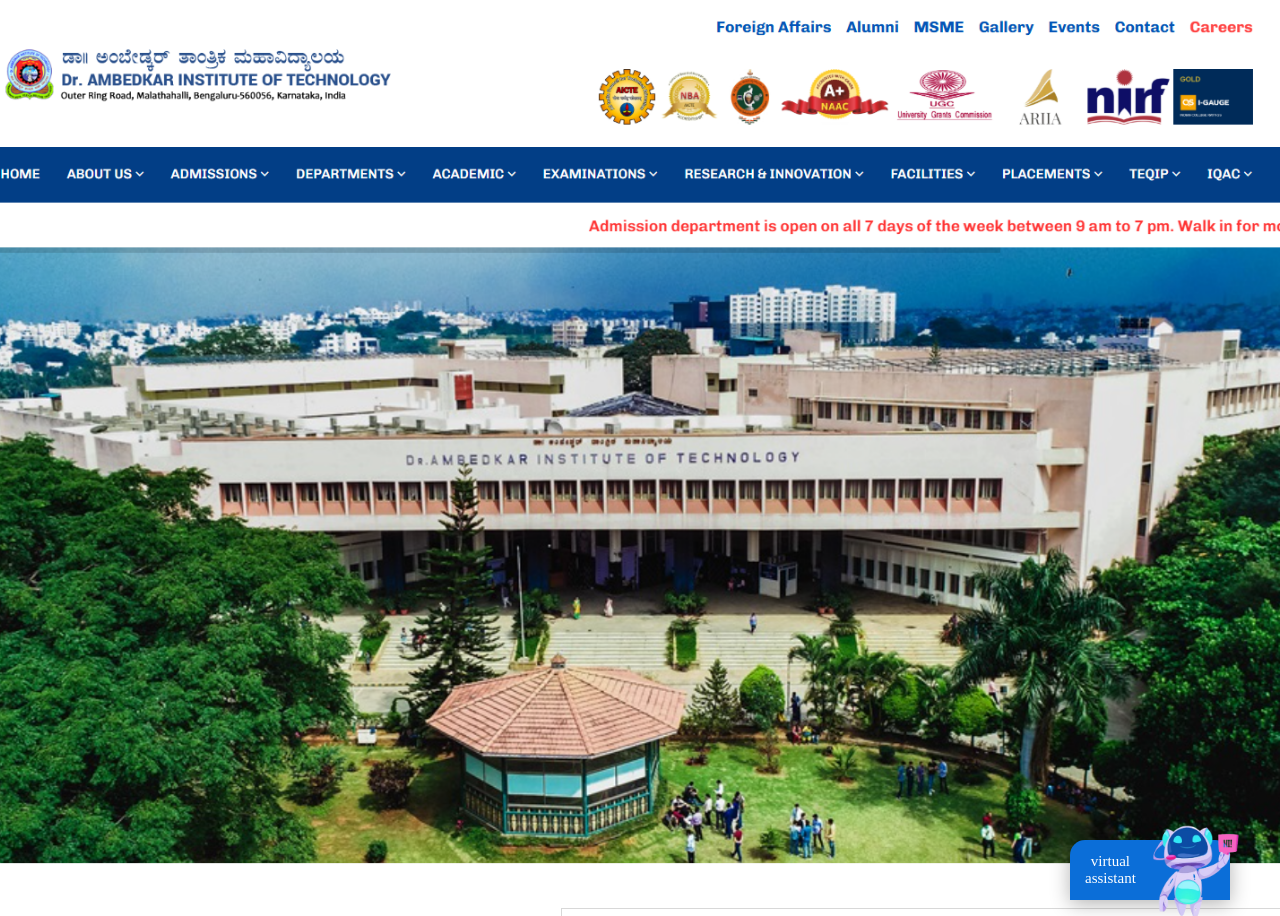
<file: templates/index.html>
<!DOCTYPE html>
<html lang="en">
  <head>
    <meta charset="UTF-8" />
    <title>College Chatbot</title>
    <meta name="viewport" content="width=device-width, initial-scale=1.0" />
    <link rel="stylesheet" href="/static/styles.css" />
    
  </head>
  <body>
    <!-- === Chatbot Toggle Button === -->
    <button id="chatbot-toggle">virtual assistant <img src="/static/download.png" alt="photo" width="120px"></button>


    <!-- === Chatbot Container === -->
    <div id="chatbot-container">
      <div id="chatbot-header">
        <span>Virtual assistant</span>
        <div id="header-controls">
          <span id="role-badge">Guest</span>
          <button id="login-btn" title="Login">
            <svg xmlns="http://www.w3.org/2000/svg" viewBox="0 0 512 512" height="18" width="18" aria-hidden="true"><path fill="currentColor" d="M160 352c0-17.7 14.3-32 32-32h64V192H192c-17.7 0-32-14.3-32-32s14.3-32 32-32h80 16c26.5 0 48 21.5 48 48V368c0 26.5-21.5 48-48 48H192c-17.7 0-32-14.3-32-32zM64 256c0-106 86-192 192-192s192 86 192 192s-86 192-192 192S64 362 64 256z"/></svg>
          </button>
        </div>
      </div>
      <div id="chatbot-messages"></div>
      <div id="chatbot-input-area">
        <button id="mic-btn" title="Speak"><span><svg viewBox="0 0 384 512" height="1em" xmlns="http://www.w3.org/2000/svg" class="microphone"><path d="M192 0C139 0 96 43 96 96V256c0 53 43 96 96 96s96-43 96-96V96c0-53-43-96-96-96zM64 216c0-13.3-10.7-24-24-24s-24 10.7-24 24v40c0 89.1 66.2 162.7 152 174.4V464H120c-13.3 0-24 10.7-24 24s10.7 24 24 24h72 72c13.3 0 24-10.7 24-24s-10.7-24-24-24H216V430.4c85.8-11.7 152-85.3 152-174.4V216c0-13.3-10.7-24-24-24s-24 10.7-24 24v40c0 70.7-57.3 128-128 128s-128-57.3-128-128V216z"></path></svg></span></button>
        <input type="text" id="chatbot-input" placeholder="Type a message..." />
        <button id="send-btn" title="Send"><span>➤</span></button>
      </div>
    </div>

    <!-- Login Modal -->
    <div id="login-modal" class="login-modal">
      <div class="auth-container">
        <div class="auth-card">
          <div class="auth-header">
            <h2>Login</h2>
            <button id="close-login-btn" class="close-btn" title="Close">×</button>
          </div>
          <form id="login-form">
            <label for="login-role">Category</label>
            <select id="login-role" required>
              <option value="">Select Role</option>
              <option value="student">Student</option>
              <option value="faculty">Faculty</option>
              <option value="admin">Admin</option>
            </select>
            <label for="login-email">Email</label>
            <input type="email" id="login-email" placeholder="you@drait.edu.in" required />
            <label for="login-password">Password</label>
            <input type="password" id="login-password" placeholder="Password" required />
            <button type="submit" class="auth-btn">Login</button>
          </form>
          <p class="auth-note">No account? <a href="#" id="show-register">Register</a></p>
        </div>
      </div>
    </div>

    <!-- Register Modal -->
    <div id="register-modal" class="login-modal">
      <div class="auth-container">
        <div class="auth-card">
          <div class="auth-header">
            <h2>Register</h2>
            <button id="close-register-btn" class="close-btn" title="Close">×</button>
          </div>
          <form id="register-form">
            <label for="register-role">Category</label>
            <select id="register-role" required>
              <option value="student">Student</option>
              <option value="faculty">Faculty</option>
            </select>
            <label for="register-name">Full Name</label>
            <input type="text" id="register-name" placeholder="User Name" required />
            <label for="register-email">Email</label>
            <input type="email" id="register-email" placeholder="you@drait.edu.in" required />
            <label for="register-password">Password</label>
            <input type="password" id="register-password" placeholder="Password" required />
            <button type="submit" class="auth-btn">Create account</button>
          </form>
          <p class="auth-note">Already have an account? <a href="#" id="show-login">Login</a></p>
        </div>
      </div>
    </div>

<script src="/static/script.js"> </script>
  </body>
</html>
</file>
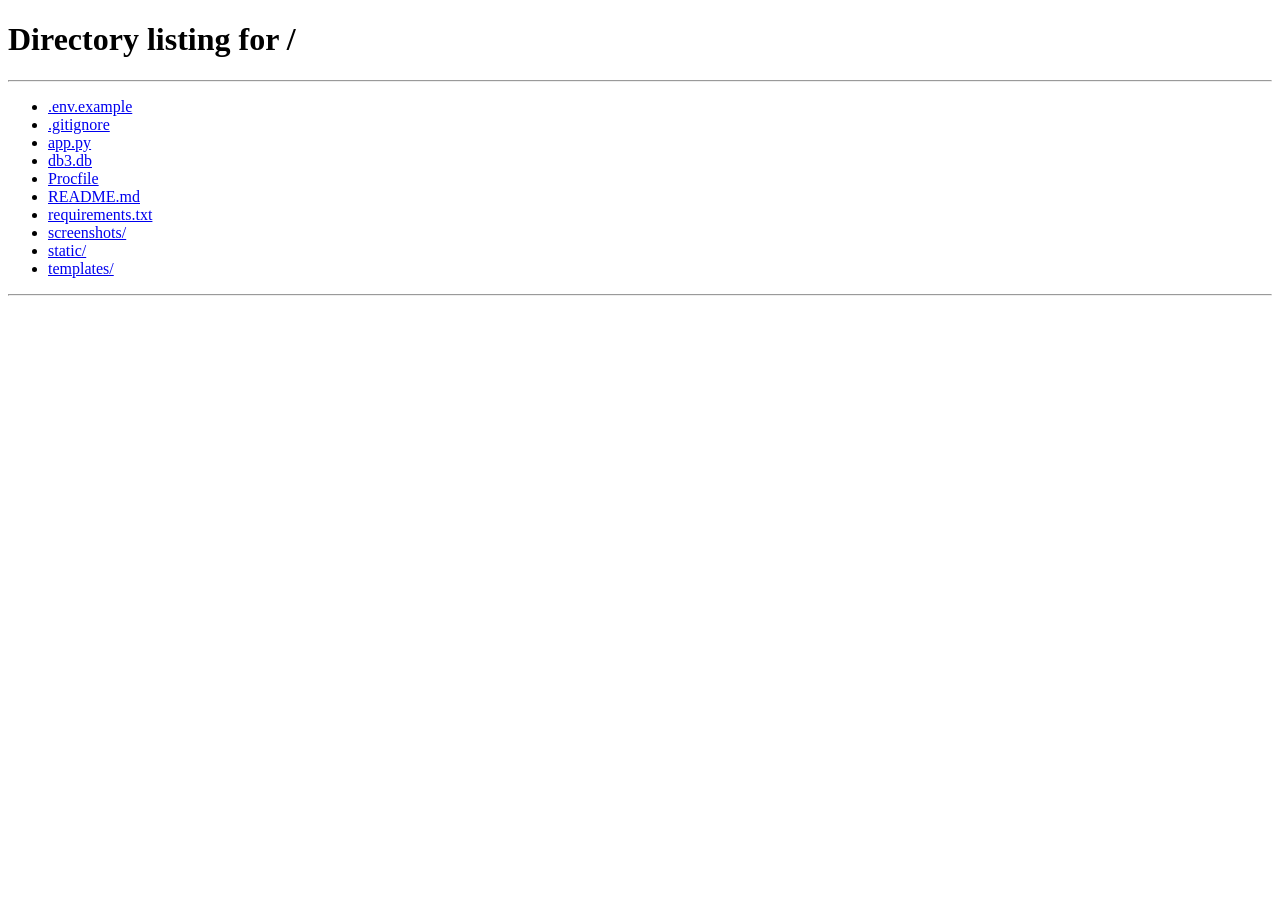
<file: templates/add_notes.html>
<!DOCTYPE html>
<html lang="en">
  <head>
    <meta charset="UTF-8" />
    <meta name="viewport" content="width=device-width, initial-scale=1.0" />
    <title>Add Study Materials</title>
    <link rel="stylesheet" href="/static/styles.css" />
    <style>
      .form-container {
        display: grid;
        grid-template-columns: 1fr 1fr;
        gap: 20px;
        margin-bottom: 20px;
      }
      .form-group {
        display: flex;
        flex-direction: column;
      }
      .form-group label {
        margin-bottom: 8px;
        font-weight: 500;
        color: #374151;
        font-size: 14px;
      }
      .form-group input,
      .form-group select {
        padding: 12px;
        border: 1px solid #d1d5db;
        border-radius: 8px;
        font-size: 14px;
        background: #fff;
      }
      .form-group.full-width {
        grid-column: 1 / -1;
      }
      .submit-btn {
        width: 100%;
        padding: 15px;
        background: #0b6ed8;
        color: white;
        border: none;
        border-radius: 8px;
        font-size: 16px;
        font-weight: 600;
        cursor: pointer;
        margin-top: 20px;
      }
      .submit-btn:hover {
        background: #015dc0;
      }
      .submit-btn:disabled {
        background: #9ca3af;
        cursor: not-allowed;
      }
      .success-message {
        display: none;
        color: #10b981;
        text-align: center;
        margin-top: 15px;
        font-weight: 600;
        font-size: 16px;
        background: #ecfdf5;
        padding: 15px;
        border-radius: 8px;
        border: 1px solid #10b981;
      }
    </style>
  </head>
  <body style="background-image: url('/static/clg.png'); background-size: cover; background-repeat: no-repeat; background-position: center; height: 100vh; margin: 0; padding: 0;">
    <div style="display: flex; align-items: center; justify-content: center; min-height: 100vh; padding: 20px;">
      <div style="width: 95%; max-width: 700px; background: rgba(255,255,255,0.95); backdrop-filter: blur(12px); border-radius: 16px; padding: 30px; box-shadow: 0 8px 32px rgba(0,0,0,0.3); font-family: 'Segoe UI', sans-serif; position: relative;">
        
        <div style="display: flex; justify-content: space-between; align-items: center; margin-bottom: 25px;">
          <h2 style="margin: 0; color: #1f2937; font-size: 24px;">Add Study Materials</h2>
          <button id="close-btn" style="background: none; border: none; font-size: 24px; color: #6b7280; cursor: pointer; padding: 4px 8px; border-radius: 50%; transition: all 0.2s;" onmouseover="this.style.background='#f3f4f6'; this.style.color='#374151';" onmouseout="this.style.background='none'; this.style.color='#6b7280';" title="Close">×</button>
        </div>
        
        <form id="add-notes-form">
          <div class="form-container">
            <div class="form-group">
              <label for="date">Date</label>
              <input type="date" id="date" required />
            </div>
            
            <div class="form-group">
              <label for="department">Department</label>
              <select id="department" required>
                <option value="">Select Department</option>
                <option value="electronics and communication engineering">Electronics and Communication Engineering</option>
                <option value="Computer Science and Engineering">Computer Science and Engineering</option>
                <option value="Mechanical Engineering">Mechanical Engineering</option>
                <option value="Civil Engineering">Civil Engineering</option>
                <option value="electrical and electronics engineering">Electrical and Electronics Engineering</option>
                <option value="industrial engineering and management">industrial engineering and management</option>
                <option value="electronics and instrumentation engineering">electronics and instrumentation engineering</option>
                <option value="electronics and telecommunication engineering">electronics and telecommunication engineering</option>
                <option value="information science and engineering">information science and engineering</option>
                <option value="medical electronics engineering">medical electronics engineering</option>
                <option value="computer science and business systems">computer science and business systems</option>
                <option value="artificial intelligence and machine learning">artificial intelligence and machine learning</option>
                <option value="aeronautical engineering">aeronautical engineering</option>
                <option value="business administration">MBA</option>
                <option value="computer applications">MCA</option>
                <option value="mathematics">mathematics</option>
                <option value="physics">physics</option>
                <option value="chemistry">chemistry</option>
              </select>
            </div>
            
            <div class="form-group">
              <label for="semester">Semester</label>
              <select id="semester" required>
                <option value="">Select Semester</option>
                <option value="1">1st Semester</option>
                <option value="2">2nd Semester</option>
                <option value="3">3rd Semester</option>
                <option value="4">4th Semester</option>
                <option value="5">5th Semester</option>
                <option value="6">6th Semester</option>
                <option value="7">7th Semester</option>
                <option value="8">8th Semester</option>
              </select>
            </div>
            
            <div class="form-group">
              <label for="subject-name">Subject Name</label>
              <input type="text" id="subject-name" placeholder="Enter subject name" required />
            </div>
            
            <div class="form-group full-width">
              <label for="link">Link</label>
              <input type="url" id="link" placeholder="https://example.com/study-material" required />
            </div>
          </div>
          
          <button type="submit" class="submit-btn">Add Study Material</button>
        </form>
        
        <div id="success-message" class="success-message">
          ✅ Successfully uploaded!
        </div>
      </div>
    </div>

    <script>
      // Wait for DOM to be fully loaded
      document.addEventListener('DOMContentLoaded', function() {
        // Get faculty email from localStorage
        const authUser = JSON.parse(localStorage.getItem('authUser') || 'null');
        if (!authUser || authUser.role !== 'faculty') {
          alert('Access denied. Faculty login required.');
          window.location.href = '/';
          return;
        }

        // Set today's date as default
        document.getElementById('date').value = new Date().toISOString().split('T')[0];

        // Test API connectivity
        console.log('Testing API connectivity...');
        fetch('/api/add-study-material', { method: 'POST', headers: {'Content-Type': 'application/json'}, body: JSON.stringify({}) })
          .then(response => console.log('API endpoint accessible, status:', response.status))
          .catch(error => console.error('API endpoint not accessible:', error));

        // Close button functionality
        document.getElementById('close-btn').addEventListener('click', function(){
          console.log('Close button clicked'); // Debug log
          window.location.href = '/';
        });

      // Form submission
      document.getElementById('add-notes-form').addEventListener('submit', async function(e){
        e.preventDefault();
        
        // Disable submit button to prevent double submission
        const submitBtn = document.querySelector('.submit-btn');
        submitBtn.disabled = true;
        submitBtn.textContent = 'Uploading...';
        
        const formData = {
          date: document.getElementById('date').value,
          department: document.getElementById('department').value,
          semester: parseInt(document.getElementById('semester').value),
          subject_name: document.getElementById('subject-name').value.trim(),
          link: document.getElementById('link').value.trim(),
          faculty_email: authUser.email
        };

        console.log('Sending data:', formData); // Debug log

        try {
          console.log('Making API request to /api/add-study-material');
          const response = await fetch('/api/add-study-material', {
            method: 'POST',
            headers: {
              'Content-Type': 'application/json',
            },
            body: JSON.stringify(formData)
          });
          
          console.log('Response status:', response.status);
          console.log('Response headers:', response.headers);
          
          if (!response.ok) {
            throw new Error(`HTTP error! status: ${response.status}`);
          }
          
          const data = await response.json();
          console.log('Response data:', data);
          
          if (data.success) {
            document.getElementById('success-message').style.display = 'block';
            document.getElementById('add-notes-form').reset();
            document.getElementById('date').value = new Date().toISOString().split('T')[0];
            
            setTimeout(() => {
              document.getElementById('success-message').style.display = 'none';
            }, 3000);
          } else {
            alert(`Error: ${data.message}`);
          }
        } catch (error) {
          console.error('Detailed error:', error);
          console.error('Error stack:', error.stack);
          alert(`Failed to add study material: ${error.message}`);
        } finally {
          // Re-enable submit button
          submitBtn.disabled = false;
          submitBtn.textContent = 'Add Study Material';
        }
      });
      }); // End of DOMContentLoaded
    </script>
  </body>
</html>
</file>
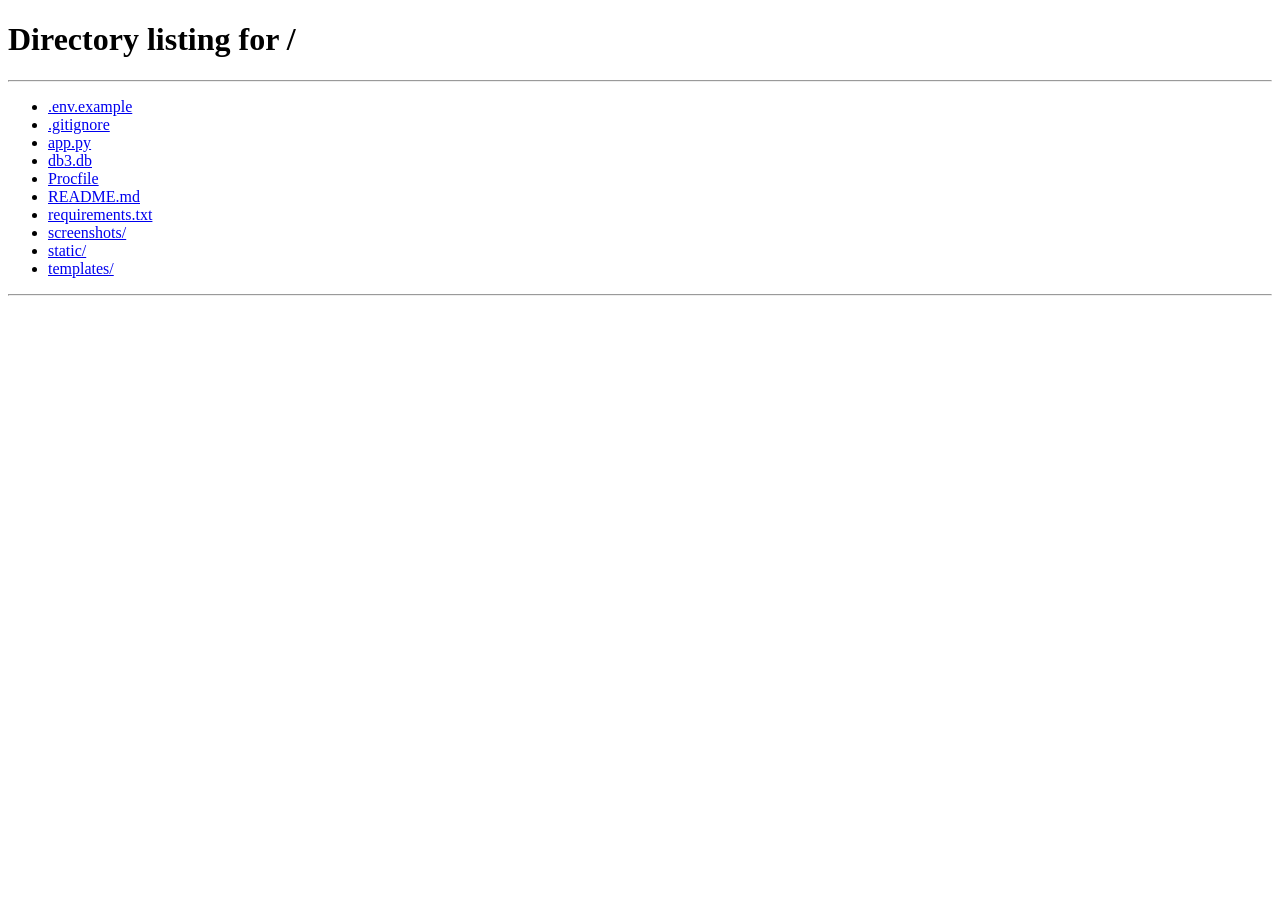
<file: templates/admin_portal.html>
<!DOCTYPE html>
<html lang="en">
<head>
    <meta charset="UTF-8">
    <meta name="viewport" content="width=device-width, initial-scale=1.0">
    <title>Admin Portal</title>
    <style>
        * {
            margin: 0;
            padding: 0;
            box-sizing: border-box;
        }

        body {
            font-family: 'Segoe UI', Tahoma, Geneva, Verdana, sans-serif;
            background-image: url('/static/clg.png');
            background-size: cover;
            background-repeat: no-repeat;
            background-position: center;
            min-height: 100vh;
            padding: 20px;
        }

        .container {
            display: flex;
            align-items: top;
            justify-content: center;
            min-height: 100vh;
            padding: 20px;
        }

        .admin-panel {
            width: 95%;
            max-width: 1200px;
            background: rgba(255, 255, 255, 0.95);
            backdrop-filter: blur(12px);
            border-radius: 16px;
            padding: 30px;
            box-shadow: 0 8px 32px rgba(0, 0, 0, 0.3);
        }

        .header {
            display: flex;
            justify-content: space-between;
            align-items: center;
            margin-bottom: 25px;
        }

        h1 {
            color: #1f2937;
            font-size: 28px;
            margin: 0;
        }

        .close-btn {
            background: none;
            border: none;
            font-size: 28px;
            color: #6b7280;
            cursor: pointer;
            padding: 4px 12px;
            border-radius: 50%;
            transition: all 0.2s;
        }

        .close-btn:hover {
            background: #f3f4f6;
            color: #374151;
        }

        .tabs {
            display: flex;
            gap: 10px;
            margin-bottom: 30px;
            flex-wrap: wrap;
            border-bottom: 2px solid #e5e7eb;
            padding-bottom: 10px;
        }

        .tab {
            padding: 12px 24px;
            background: white;
            border: 1px solid #d1d5db;
            border-radius: 8px 8px 8px 8px;
            color: #374151;
            cursor: pointer;
            font-weight: 600;
            transition: all 0.3s;
        }

        .tab.active {
            background: #0b6ed8;
            color: white;
            border-color: #0b6ed8;
        }

        .tab:hover:not(.active) {
            background: #f3f4f6;
        }

        .tab-content {
            display: none;
        }

        .tab-content.active {
            display: block;
        }

        h2 {
            color: #1f2937;
            margin-bottom: 20px;
            font-size: 20px;
        }

        .form-container {
            display: grid;
            grid-template-columns: 1fr 1fr;
            gap: 20px;
            margin-bottom: 20px;
        }

        .form-group {
            display: flex;
            flex-direction: column;
        }

        .form-group.full-width {
            grid-column: 1 / -1;
        }

        .form-group label {
            margin-bottom: 8px;
            font-weight: 500;
            color: #374151;
            font-size: 14px;
        }

        .form-group input,
        .form-group select,
        .form-group textarea {
            padding: 12px;
            border: 1px solid #d1d5db;
            border-radius: 8px;
            font-size: 14px;
            background: #fff;
            font-family: inherit;
        }

        .form-group input:focus,
        .form-group select:focus,
        .form-group textarea:focus {
            outline: none;
            border-color: #0b6ed8;
            box-shadow: 0 0 0 3px rgba(11, 110, 216, 0.1);
        }

        .submit-btn {
            width: 100%;
            padding: 15px;
            background: #0b6ed8;
            color: white;
            border: none;
            border-radius: 8px;
            font-size: 16px;
            font-weight: 600;
            cursor: pointer;
            transition: background 0.2s;
        }

        .submit-btn:hover {
            background: #015dc0;
        }

        .submit-btn:disabled {
            background: #9ca3af;
            cursor: not-allowed;
        }

        .success-message {
            display: none;
            color: #10b981;
            text-align: center;
            margin-top: 15px;
            font-weight: 600;
            font-size: 16px;
            background: #ecfdf5;
            padding: 15px;
            border-radius: 8px;
            border: 1px solid #10b981;
        }

        .error-message {
            display: none;
            color: #ef4444;
            text-align: center;
            margin-top: 15px;
            font-weight: 600;
            font-size: 16px;
            background: #fef2f2;
            padding: 15px;
            border-radius: 8px;
            border: 1px solid #ef4444;
        }

        table {
            width: 100%;
            border-collapse: collapse;
            margin-top: 30px;
            background: white;
            border-radius: 8px;
            overflow: hidden;
        }

        th, td {
            padding: 12px;
            text-align: left;
            border-bottom: 1px solid #e5e7eb;
        }

        th {
            background: #f9fafb;
            color: #374151;
            font-weight: 600;
            font-size: 14px;
        }

        tr:hover {
            background: #f9fafb;
        }

        .delete-btn {
            background: #ef4444;
            color: white;
            border: none;
            padding: 6px 16px;
            border-radius: 6px;
            cursor: pointer;
            font-size: 13px;
            font-weight: 500;
            transition: background 0.2s;
        }

        .delete-btn:hover {
            background: #dc2626;
        }

        td a {
            color: #0b6ed8;
            text-decoration: none;
            font-weight: 500;
        }

        td a:hover {
            text-decoration: underline;
        }

        .loading {
            text-align: center;
            padding: 20px;
            color: #6b7280;
        }

        @media (max-width: 768px) {
            .form-container {
                grid-template-columns: 1fr;
            }
            
            .form-group.full-width {
                grid-column: 1;
            }
        }
    </style>
</head>
<body>
    <div class="container">
        <div class="admin-panel">
            <div class="header">
                <h1>Admin Portal</h1>
                <button class="close-btn" id="closeBtn" title="Close">×</button>
            </div>

            <div class="tabs">
                <div class="tab active" data-tab="syllabus">Syllabus</div>
                <div class="tab" data-tab="timetable">Timetable</div>
                <div class="tab" data-tab="updates">Latest Updates</div>
            </div>

            <!-- Syllabus Section -->
            <div class="tab-content active" id="syllabus">
                <h2>Add Syllabus</h2>
                <form id="syllabusForm">
                    <div class="form-container">
                        <div class="form-group">
                            <label for="syllabusDept">Department</label>
                            <select id="syllabusDept" required>
                                <option value="">Select Department</option>
                                <option value="Electronics and Communication Engineering">Electronics and Communication Engineering</option>
                                <option value="Computer Science and Engineering">Computer Science and Engineering</option>
                                <option value="Mechanical Engineering">Mechanical Engineering</option>
                                <option value="Civil Engineering">Civil Engineering</option>
                                <option value="electrical and electronics engineering">Electrical and Electronics Engineering</option>
                                <option value="industrial engineering and management">industrial engineering and management</option>
                                <option value="electronics and instrumentation engineering">electronics and instrumentation engineering</option>
                                <option value="electronics and telecommunication engineering">electronics and telecommunication engineering</option>
                                <option value="information science and engineering">information science and engineering</option>
                                <option value="medical electronics engineering">medical electronics engineering</option>
                                <option value="computer science and business systems">computer science and business systems</option>
                                <option value="artificial intelligence and machine learning">artificial intelligence and machine learning</option>
                                <option value="aeronautical engineering">aeronautical engineering</option>
                                <option value="business administration">MBA</option>
                                <option value="computer applications">MCA</option>
                                <option value="mathematics">mathematics</option>
                                <option value="physics">physics</option>
                                <option value="chemistry">chemistry</option>
                            </select>
                        </div>
                        <div class="form-group">
                            <label for="syllabusSem">Semester</label>
                            <select id="syllabusSem" required>
                                <option value="">Select Semester</option>
                                <option value="1">1st Semester</option>
                                <option value="2">2nd Semester</option>
                                <option value="3">3rd Semester</option>
                                <option value="4">4th Semester</option>
                                <option value="5">5th Semester</option>
                                <option value="6">6th Semester</option>
                                <option value="7">7th Semester</option>
                                <option value="8">8th Semester</option>
                            </select>
                        </div>
                        <div class="form-group full-width">
                            <label for="syllabusLink">Link</label>
                            <input type="url" id="syllabusLink" placeholder="https://example.com/syllabus.pdf" required>
                        </div>
                    </div>
                    <button type="submit" class="submit-btn">Add Syllabus</button>
                </form>
                <div id="syllabusSuccess" class="success-message">✅ Successfully uploaded!</div>
                <div id="syllabusError" class="error-message"></div>

                <table>
                    <thead>
                        <tr>
                            <th>Department</th>
                            <th>Semester</th>
                            <th>Link</th>
                            <th>Date Added</th>
                            <th>Action</th>
                        </tr>
                    </thead>
                    <tbody id="syllabusTableBody">
                        <tr><td colspan="5" class="loading">Loading...</td></tr>
                    </tbody>
                </table>
            </div>

            <!-- Timetable Section -->
            <div class="tab-content" id="timetable">
                <h2>Add Timetable</h2>
                <form id="timetableForm">
                    <div class="form-container">
                        <div class="form-group">
                            <label for="timetableDept">Department</label>
                            <select id="timetableDept" required>
                                <option value="">Select Department</option>
                                <option value="Electronics and Communication Engineering">Electronics and Communication Engineering</option>
                                <option value="Computer Science and Engineering">Computer Science and Engineering</option>
                                <option value="Mechanical Engineering">Mechanical Engineering</option>
                                <option value="Civil Engineering">Civil Engineering</option>
                                <option value="electrical and electronics engineering">Electrical and Electronics Engineering</option>
                                <option value="industrial engineering and management">industrial engineering and management</option>
                                <option value="electronics and instrumentation engineering">electronics and instrumentation engineering</option>
                                <option value="electronics and telecommunication engineering">electronics and telecommunication engineering</option>
                                <option value="information science and engineering">information science and engineering</option>
                                <option value="medical electronics engineering">medical electronics engineering</option>
                                <option value="computer science and business systems">computer science and business systems</option>
                                <option value="artificial intelligence and machine learning">artificial intelligence and machine learning</option>
                                <option value="aeronautical engineering">aeronautical engineering</option>
                                <option value="business administration">MBA</option>
                                <option value="computer applications">MCA</option>
                                <option value="mathematics">mathematics</option>
                                <option value="physics">physics</option>
                                <option value="chemistry">chemistry</option>
                            </select>
                        </div>
                        <div class="form-group">
                            <label for="timetableSem">Semester</label>
                            <select id="timetableSem" required>
                                <option value="">Select Semester</option>
                                <option value="1">1st Semester</option>
                                <option value="2">2nd Semester</option>
                                <option value="3">3rd Semester</option>
                                <option value="4">4th Semester</option>
                                <option value="5">5th Semester</option>
                                <option value="6">6th Semester</option>
                                <option value="7">7th Semester</option>
                                <option value="8">8th Semester</option>
                            </select>
                        </div>
                        <div class="form-group full-width">
                            <label for="timetableLink">Link</label>
                            <input type="url" id="timetableLink" placeholder="https://example.com/timetable.pdf" required>
                        </div>
                    </div>
                    <button type="submit" class="submit-btn">Add Timetable</button>
                </form>
                <div id="timetableSuccess" class="success-message">✅ Successfully uploaded!</div>
                <div id="timetableError" class="error-message"></div>

                <table>
                    <thead>
                        <tr>
                            <th>Department</th>
                            <th>Semester</th>
                            <th>Link</th>
                            <th>Date Added</th>
                            <th>Action</th>
                        </tr>
                    </thead>
                    <tbody id="timetableTableBody">
                        <tr><td colspan="5" class="loading">Loading...</td></tr>
                    </tbody>
                </table>
            </div>

            <!-- Latest Updates Section -->
            <div class="tab-content" id="updates">
                <h2>Add Latest Update</h2>
                <form id="updatesForm">
                    <div class="form-container">
                        <div class="form-group">
                            <label for="updateDate">Date</label>
                            <input type="date" id="updateDate" required>
                        </div>
                        <div class="form-group full-width">
                            <label for="updateNews">News/Announcement</label>
                            <textarea id="updateNews" rows="3" placeholder="Enter announcement or news" required></textarea>
                        </div>
                        <div class="form-group full-width">
                            <label for="updateLink">Link</label>
                            <input type="url" id="updateLink" placeholder="https://example.com/details">
                        </div>
                    </div>
                    <button type="submit" class="submit-btn">Add Update</button>
                </form>
                <div id="updatesSuccess" class="success-message">✅ Successfully uploaded!</div>
                <div id="updatesError" class="error-message"></div>

                <table>
                    <thead>
                        <tr>
                            <th>Date</th>
                            <th>News</th>
                            <th>Link</th>
                            <th>Action</th>
                        </tr>
                    </thead>
                    <tbody id="updatesTableBody">
                        <tr><td colspan="4" class="loading">Loading...</td></tr>
                    </tbody>
                </table>
            </div>
        </div>
    </div>

    <script>
        // Close button
        document.getElementById('closeBtn').addEventListener('click', function() {
            window.location.href = '/';
        });

        // Tab switching
        document.querySelectorAll('.tab').forEach(tab => {
            tab.addEventListener('click', function() {
                document.querySelectorAll('.tab').forEach(t => t.classList.remove('active'));
                document.querySelectorAll('.tab-content').forEach(c => c.classList.remove('active'));
                
                this.classList.add('active');
                document.getElementById(this.dataset.tab).classList.add('active');
            });
        });

        // Show success message
        function showSuccess(elementId) {
            const successDiv = document.getElementById(elementId);
            successDiv.style.display = 'block';
            setTimeout(() => {
                successDiv.style.display = 'none';
            }, 3000);
        }

        // Show error message
        function showError(elementId, message) {
            const errorDiv = document.getElementById(elementId);
            errorDiv.textContent = message;
            errorDiv.style.display = 'block';
            setTimeout(() => {
                errorDiv.style.display = 'none';
            }, 5000);
        }

        // Set today's date as default
        document.getElementById('updateDate').value = new Date().toISOString().split('T')[0];

        // ===== LATEST UPDATES FUNCTIONS =====
        
        // Load latest updates from database
        async function loadLatestUpdates() {
            try {
                const response = await fetch('/api/latest-updates');
                const result = await response.json();
                
                if (result.success) {
                    renderUpdatesTable(result.data);
                } else {
                    showError('updatesError', 'Failed to load updates');
                }
            } catch (error) {
                console.error('Error loading updates:', error);
                showError('updatesError', 'Failed to load updates');
            }
        }

        // Render updates table
        function renderUpdatesTable(updates) {
            const tbody = document.getElementById('updatesTableBody');
            
            if (!updates || updates.length === 0) {
                tbody.innerHTML = '<tr><td colspan="4" style="text-align: center; color: #6b7280;">No updates found</td></tr>';
                return;
            }
            
            tbody.innerHTML = '';
            updates.forEach(item => {
                const row = tbody.insertRow();
                row.innerHTML = `
                    <td>${item.date}</td>
                    <td>${item.news}</td>
                    <td>${item.link ? `<a href="${item.link}" target="_blank">View Details</a>` : 'N/A'}</td>
                    <td><button class="delete-btn" onclick="deleteUpdate(${item.id})">Delete</button></td>
                `;
            });
        }

        // Add new update
        document.getElementById('updatesForm').addEventListener('submit', async function(e) {
            e.preventDefault();
            const submitBtn = this.querySelector('.submit-btn');
            submitBtn.disabled = true;
            submitBtn.textContent = 'Uploading...';

            const formData = {
                date: document.getElementById('updateDate').value,
                news: document.getElementById('updateNews').value,
                link: document.getElementById('updateLink').value || ''
            };

            try {
                const response = await fetch('/api/add-latest-update', {
                    method: 'POST',
                    headers: {
                        'Content-Type': 'application/json',
                    },
                    body: JSON.stringify(formData)
                });

                const result = await response.json();

                if (result.success) {
                    showSuccess('updatesSuccess');
                    this.reset();
                    document.getElementById('updateDate').value = new Date().toISOString().split('T')[0];
                    loadLatestUpdates(); // Reload table
                } else {
                    showError('updatesError', result.message || 'Failed to add update');
                }
            } catch (error) {
                console.error('Error adding update:', error);
                showError('updatesError', 'Failed to add update');
            } finally {
                submitBtn.disabled = false;
                submitBtn.textContent = 'Add Update';
            }
        });

        // Delete update
        async function deleteUpdate(id) {
            if (!confirm('Are you sure you want to delete this update?')) {
                return;
            }

            try {
                const response = await fetch(`/api/delete-latest-update/${id}`, {
                    method: 'DELETE'
                });

                const result = await response.json();

                if (result.success) {
                    loadLatestUpdates(); // Reload table
                } else {
                    showError('updatesError', result.message || 'Failed to delete update');
                }
            } catch (error) {
                console.error('Error deleting update:', error);
                showError('updatesError', 'Failed to delete update');
            }
        }

        // ===== PLACEHOLDER FUNCTIONS FOR SYLLABUS & TIMETABLE =====
        // (You can add similar database integration for these sections)
        
        function renderSyllabusTable() {
            const tbody = document.getElementById('syllabusTableBody');
            tbody.innerHTML = '<tr><td colspan="5" style="text-align: center; color: #6b7280;">Database integration pending</td></tr>';
        }

        function renderTimetableTable() {
            const tbody = document.getElementById('timetableTableBody');
            tbody.innerHTML = '<tr><td colspan="5" style="text-align: center; color: #6b7280;">Database integration pending</td></tr>';
        }

        // Load data on page load
        document.addEventListener('DOMContentLoaded', function() {
            loadLatestUpdates();
            renderSyllabusTable();
            renderTimetableTable();
        });

        // ===== SYLLABUS FUNCTIONS =====
        
        // Load syllabus from database
        async function loadSyllabus() {
            try {
                const response = await fetch('/api/syllabus');
                const result = await response.json();
                
                if (result.success) {
                    renderSyllabusTable(result.data);
                } else {
                    showError('syllabusError', 'Failed to load syllabus');
                }
            } catch (error) {
                console.error('Error loading syllabus:', error);
                showError('syllabusError', 'Failed to load syllabus');
            }
        }

        // Render syllabus table
        function renderSyllabusTable(syllabus) {
            const tbody = document.getElementById('syllabusTableBody');
            
            if (!syllabus || syllabus.length === 0) {
                tbody.innerHTML = '<tr><td colspan="5" style="text-align: center; color: #6b7280;">No syllabus found</td></tr>';
                return;
            }
            
            tbody.innerHTML = '';
            syllabus.forEach(item => {
                const row = tbody.insertRow();
                row.innerHTML = `
                    <td>${item.department}</td>
                    <td>${item.sem} Semester</td>
                    <td><a href="${item.link}" target="_blank">View Document</a></td>
                    <td>${item.date}</td>
                    <td><button class="delete-btn" onclick="deleteSyllabus(${item.id})">Delete</button></td>
                `;
            });
        }

        // Add new syllabus
        document.getElementById('syllabusForm').addEventListener('submit', async function(e) {
            e.preventDefault();
            const submitBtn = this.querySelector('.submit-btn');
            submitBtn.disabled = true;
            submitBtn.textContent = 'Uploading...';

            const formData = {
                department: document.getElementById('syllabusDept').value,
                sem: document.getElementById('syllabusSem').value,
                link: document.getElementById('syllabusLink').value,
                date: new Date().toLocaleDateString()
            };

            try {
                const response = await fetch('/api/add-syllabus', {
                    method: 'POST',
                    headers: {
                        'Content-Type': 'application/json',
                    },
                    body: JSON.stringify(formData)
                });

                const result = await response.json();

                if (result.success) {
                    showSuccess('syllabusSuccess');
                    this.reset();
                    loadSyllabus(); // Reload table
                } else {
                    showError('syllabusError', result.message || 'Failed to add syllabus');
                }
            } catch (error) {
                console.error('Error adding syllabus:', error);
                showError('syllabusError', 'Failed to add syllabus');
            } finally {
                submitBtn.disabled = false;
                submitBtn.textContent = 'Add Syllabus';
            }
        });

        // Delete syllabus
        async function deleteSyllabus(id) {
            if (!confirm('Are you sure you want to delete this syllabus?')) {
                return;
            }

            try {
                const response = await fetch(`/api/delete-syllabus/${id}`, {
                    method: 'DELETE'
                });

                const result = await response.json();

                if (result.success) {
                    loadSyllabus(); // Reload table
                } else {
                    showError('syllabusError', result.message || 'Failed to delete syllabus');
                }
            } catch (error) {
                console.error('Error deleting syllabus:', error);
                showError('syllabusError', 'Failed to delete syllabus');
            }
        }

        // ===== TIMETABLE FUNCTIONS =====
        
        // Load timetable from database
        async function loadTimetable() {
            try {
                const response = await fetch('/api/timetable');
                const result = await response.json();
                
                if (result.success) {
                    renderTimetableTable(result.data);
                } else {
                    showError('timetableError', 'Failed to load timetable');
                }
            } catch (error) {
                console.error('Error loading timetable:', error);
                showError('timetableError', 'Failed to load timetable');
            }
        }

        // Render timetable table
        function renderTimetableTable(timetable) {
            const tbody = document.getElementById('timetableTableBody');
            
            if (!timetable || timetable.length === 0) {
                tbody.innerHTML = '<tr><td colspan="5" style="text-align: center; color: #6b7280;">No timetable found</td></tr>';
                return;
            }
            
            tbody.innerHTML = '';
            timetable.forEach(item => {
                const row = tbody.insertRow();
                row.innerHTML = `
                    <td>${item.department}</td>
                    <td>${item.sem} Semester</td>
                    <td><a href="${item.link}" target="_blank">View Document</a></td>
                    <td>${item.date}</td>
                    <td><button class="delete-btn" onclick="deleteTimetable(${item.id})">Delete</button></td>
                `;
            });
        }

        // Add new timetable
        document.getElementById('timetableForm').addEventListener('submit', async function(e) {
            e.preventDefault();
            const submitBtn = this.querySelector('.submit-btn');
            submitBtn.disabled = true;
            submitBtn.textContent = 'Uploading...';

            const formData = {
                department: document.getElementById('timetableDept').value,
                sem: document.getElementById('timetableSem').value,
                link: document.getElementById('timetableLink').value,
                date: new Date().toLocaleDateString()
            };

            try {
                const response = await fetch('/api/add-timetable', {
                    method: 'POST',
                    headers: {
                        'Content-Type': 'application/json',
                    },
                    body: JSON.stringify(formData)
                });

                const result = await response.json();

                if (result.success) {
                    showSuccess('timetableSuccess');
                    this.reset();
                    loadTimetable(); // Reload table
                } else {
                    showError('timetableError', result.message || 'Failed to add timetable');
                }
            } catch (error) {
                console.error('Error adding timetable:', error);
                showError('timetableError', 'Failed to add timetable');
            } finally {
                submitBtn.disabled = false;
                submitBtn.textContent = 'Add Timetable';
            }
        });

        // Delete timetable
        async function deleteTimetable(id) {
            if (!confirm('Are you sure you want to delete this timetable?')) {
                return;
            }

            try {
                const response = await fetch(`/api/delete-timetable/${id}`, {
                    method: 'DELETE'
                });

                const result = await response.json();

                if (result.success) {
                    loadTimetable(); // Reload table
                } else {
                    showError('timetableError', result.message || 'Failed to delete timetable');
                }
            } catch (error) {
                console.error('Error deleting timetable:', error);
                showError('timetableError', 'Failed to delete timetable');
            }
        }

        // Load data on page load
        document.addEventListener('DOMContentLoaded', function() {
            loadLatestUpdates();
            loadSyllabus();
            loadTimetable();
        });

        // Protect admin page - add at the very top of script section
        (function checkAdminAccess() {
            const authUser = JSON.parse(localStorage.getItem('authUser') || 'null');
            if (!authUser || authUser.role !== 'admin') {
                alert('Access Denied! Admin login required.');
                window.location.href = '/';
            return;
        }
        })();

    </script>
</body>
</html>
</file>
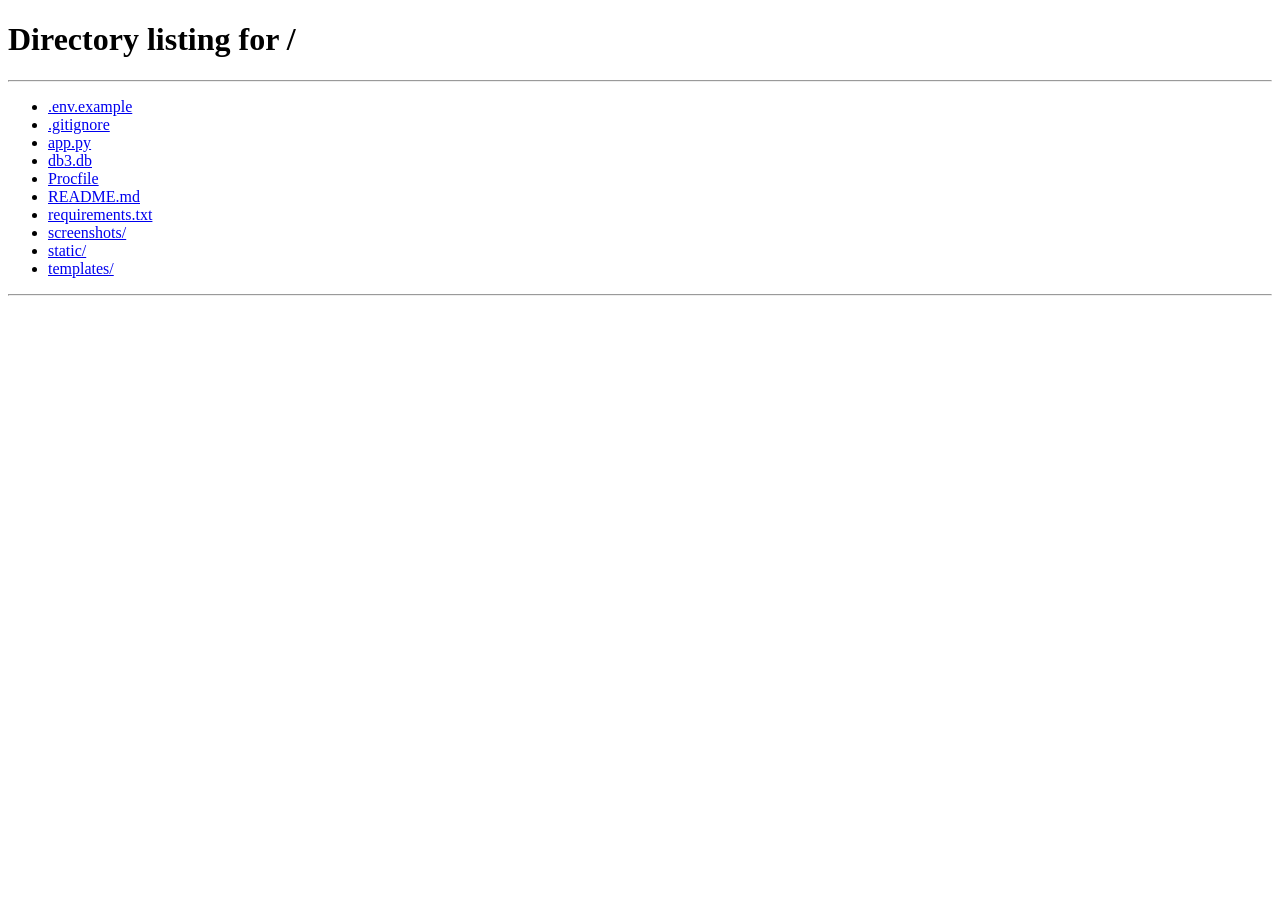
<file: templates/attendance.html>
<!DOCTYPE html>
<html lang="en">
  <head>
    <meta charset="UTF-8" />
    <meta name="viewport" content="width=device-width, initial-scale=1.0" />
    <title>Update Attendance</title>
    <link rel="stylesheet" href="/static/styles.css" />
    <style>
      .form-grid {
        display: grid;
        grid-template-columns: 1fr 1fr;
        gap: 20px;
        margin-bottom: 20px;
      }
      .form-group {
        display: flex;
        flex-direction: column;
      }
      .form-group label {
        margin-bottom: 8px;
        font-weight: 500;
        color: #374151;
      }
      .form-group input,
      .form-group select {
        padding: 12px;
        border: 1px solid #d1d5db;
        border-radius: 8px;
        font-size: 14px;
      }
      .students-container {
        max-height: 400px;
        overflow-y: auto;
        border: 1px solid #e5e7eb;
        border-radius: 8px;
        padding: 15px;
        background: #f9fafb;
      }
      .student-row {
        display: flex;
        justify-content: space-between;
        align-items: center;
        padding: 12px;
        border-bottom: 1px solid #e5e7eb;
        background: white;
        margin-bottom: 8px;
        border-radius: 6px;
      }
      .student-row:last-child {
        border-bottom: none;
        margin-bottom: 0;
      }
      .student-info {
        flex: 1;
      }
      .student-name {
        font-weight: 600;
        color: #111827;
        margin-bottom: 4px;
      }
      .student-details {
        font-size: 12px;
        color: #6b7280;
      }
      .attendance-options {
        display: flex;
        gap: 15px;
      }
      .radio-group {
        display: flex;
        align-items: center;
        gap: 5px;
      }
      .radio-group input[type="radio"] {
        margin: 0;
      }
      .radio-group label {
        margin: 0;
        font-size: 14px;
        cursor: pointer;
      }
      .submit-section {
        margin-top: 20px;
        padding-top: 20px;
        border-top: 1px solid #e5e7eb;
      }
      .success-message {
        display: none;
        color: #10b981;
        text-align: center;
        margin-top: 15px;
        font-weight: 600;
        font-size: 16px;
        background: #ecfdf5;
        padding: 15px;
        border-radius: 8px;
        border: 1px solid #10b981;
      }
      .load-btn {
        width: 100%;
        padding: 12px;
        background: #0b6ed8;
        color: white;
        border: none;
        border-radius: 8px;
        font-size: 16px;
        font-weight: 500;
        cursor: pointer;
        margin-top: 20px;
      }
      .load-btn:hover {
        background: #015dc0;
      }
      .load-btn:disabled {
        background: #9ca3af;
        cursor: not-allowed;
      }
      .submit-btn {
        width: 100%;
        padding: 15px;
        background: #10b981;
        color: white;
        border: none;
        border-radius: 8px;
        font-size: 16px;
        font-weight: 600;
        cursor: pointer;
      }
      .submit-btn:hover {
        background: #059669;
      }
      .submit-btn:disabled {
        background: #9ca3af;
        cursor: not-allowed;
      }
    </style>
  </head>
  <body style="background-image: url('/static/clg.png'); background-size: cover; background-repeat: no-repeat; background-position: center; height: 100vh; margin: 0; padding: 0;">
    <div style="display: flex; align-items: center; justify-content: center; min-height: 100vh; padding: 20px;">
      <div style="width: 95%; max-width: 900px; background: rgba(255,255,255,0.95); backdrop-filter: blur(12px); border-radius: 16px; padding: 30px; box-shadow: 0 8px 32px rgba(0,0,0,0.3); font-family: 'Segoe UI', sans-serif; position: relative;">
        
        <div style="display: flex; justify-content: space-between; align-items: center; margin-bottom: 25px;">
          <h2 style="margin: 0; color: #1f2937; font-size: 24px;">Take Student Attendance</h2>
          <button id="close-btn" style="background: none; border: none; font-size: 24px; color: #6b7280; cursor: pointer; padding: 4px 8px; border-radius: 50%; transition: all 0.2s;" onmouseover="this.style.background='#f3f4f6'; this.style.color='#374151';" onmouseout="this.style.background='none'; this.style.color='#6b7280';" title="Close">×</button>
        </div>

        <!-- Selection Form -->
        <div id="selection-form">
          <div class="form-grid">
            <div class="form-group">
              <label for="attendance-date">Date</label>
              <input type="date" id="attendance-date" required />
            </div>
            
            <div class="form-group">
              <label for="attendance-department">Department</label>
              <select id="attendance-department" required>
                <option value="">Select Department</option>
                <option value="electronics and communication engineering">Electronics and Communication Engineering</option>
                <option value="Computer Science and Engineering">Computer Science and Engineering</option>
                <option value="Mechanical Engineering">Mechanical Engineering</option>
                <option value="Civil Engineering">Civil Engineering</option>
                <option value="electrical and electronics engineering">Electrical and Electronics Engineering</option>
                <option value="industrial engineering and management">industrial engineering and management</option>
                <option value="electronics and instrumentation engineering">electronics and instrumentation engineering</option>
                <option value="electronics and telecommunication engineering">electronics and telecommunication engineering</option>
                <option value="information science and engineering">information science and engineering</option>
                <option value="medical electronics engineering">medical electronics engineering</option>
                <option value="computer science and business systems">computer science and business systems</option>
                <option value="artificial intelligence and machine learning">artificial intelligence and machine learning</option>
                <option value="aeronautical engineering">aeronautical engineering</option>
                <option value="business administration">MBA</option>
                <option value="computer applications">MCA</option>
                <option value="mathematics">mathematics</option>
                <option value="physics">physics</option>
                <option value="chemistry">chemistry</option>
              </select>
            </div>
            
            <div class="form-group">
              <label for="attendance-semester">Semester</label>
              <select id="attendance-semester" required>
                <option value="">Select Semester</option>
                <option value="1">1st Semester</option>
                <option value="2">2nd Semester</option>
                <option value="3">3rd Semester</option>
                <option value="4">4th Semester</option>
                <option value="5">5th Semester</option>
                <option value="6">6th Semester</option>
                <option value="7">7th Semester</option>
                <option value="8">8th Semester</option>
              </select>
            </div>
            
            <div class="form-group">
              <label for="attendance-section">Section</label>
              <select id="attendance-section" required>
                <option value="">Select Section</option>
                <option value="A">Section A</option>
                <option value="B">Section B</option>
                <option value="C">Section C</option>
                <option value="D">Section D</option>
              </select>
            </div>
            
            <div class="form-group">
              <label for="attendance-subject">Subject</label>
              <input type="text" id="attendance-subject" placeholder="Enter subject code" required />
            </div>
            
            <div class="form-group">
              <label for="class-hour">Class Hour</label>
              <select id="class-hour" required>
                <option value="">Select Class Hour</option>
                <option value="1">1st Hour (9:00 - 9:55)</option>
                <option value="2">2nd Hour (9:55 - 10:50)</option>
                <option value="3">3rd Hour (11:10 - 12:05)</option>
                <option value="4">4th Hour (12:05 - 1:00)</option>
                <option value="5">5th Hour (1:45 - 2:40)</option>
                <option value="6">6th Hour (2:40 - 3:35)</option>
                <option value="7">7th Hour (3:25 - 4:30)</option>
              </select>
            </div>
          </div>
          
          <button type="button" class="load-btn" onclick="loadStudents()">Load Students</button>
        </div>

        <!-- Students List -->
        <div id="students-section" style="display: none;">
          <h3 style="margin-bottom: 15px; color: #1f2937;">Mark Attendance</h3>
          <div id="students-list" class="students-container">
            <!-- Students will be loaded here -->
          </div>
          
          <div class="submit-section">
            <button type="button" class="submit-btn" onclick="submitAttendance()">Submit Attendance</button>
          </div>
        </div>

        <div id="success-message" class="success-message">
          ✅ Successfully uploaded!
        </div>
      </div>
    </div>

    <script>
      // Wait for DOM to be fully loaded
      document.addEventListener('DOMContentLoaded', function() {
        let students = [];
        let attendanceData = [];

        // Get faculty email from localStorage
        const authUser = JSON.parse(localStorage.getItem('authUser') || 'null');
        if (!authUser || authUser.role !== 'faculty') {
          alert('Access denied. Faculty login required.');
          window.location.href = '/';
          return;
        }

        // Set today's date as default
        document.getElementById('attendance-date').value = new Date().toISOString().split('T')[0];

        // Close button functionality
        document.getElementById('close-btn').addEventListener('click', function(){
          console.log('Close button clicked'); // Debug log
          window.location.href = '/';
        });

        async function loadStudents() {
          console.log('loadStudents function called');
          
          const date = document.getElementById('attendance-date').value;
          const department = document.getElementById('attendance-department').value;
          const semester = parseInt(document.getElementById('attendance-semester').value);
          const section = document.getElementById('attendance-section').value;
          const subject = document.getElementById('attendance-subject').value.trim();
          const classHour = document.getElementById('class-hour').value;

          console.log('Form data:', { date, department, semester, section, subject, classHour });

          if (!date || !department || !semester || !section || !subject || !classHour) {
            alert('Please fill all fields before loading students.');
            return;
          }

          // Disable button and show loading
          const loadBtn = document.querySelector('.load-btn');
          loadBtn.disabled = true;
          loadBtn.textContent = 'Loading...';

          try {
            console.log('Making API request to /api/get-students');
            const response = await fetch('/api/get-students', {
              method: 'POST',
              headers: {
                'Content-Type': 'application/json',
              },
              body: JSON.stringify({ department, semester, section })
            });
            
            console.log('Response status:', response.status);
            
            if (!response.ok) {
              throw new Error(`HTTP error! status: ${response.status}`);
            }
            
            const data = await response.json();
            console.log('Response data:', data);
            
            if (data.success) {
            students = data.students;
            // Expose globally so we can resolve student_name if needed at submit time
            window.loadedStudents = students;
              console.log('Students loaded:', students.length);
              displayStudents();
              document.getElementById('selection-form').style.display = 'none';
              document.getElementById('students-section').style.display = 'block';
            } else {
              alert(`Error: ${data.message}`);
            }
          } catch (error) {
            console.error('Detailed error:', error);
            alert(`Failed to load students: ${error.message}`);
          } finally {
            // Re-enable button
            loadBtn.disabled = false;
            loadBtn.textContent = 'Load Students';
          }
        }

        function displayStudents() {
          console.log('displayStudents called with', students.length, 'students');
          const studentsList = document.getElementById('students-list');
          studentsList.innerHTML = '';

          if (students.length === 0) {
            studentsList.innerHTML = '<div style="text-align: center; padding: 20px; color: #6b7280;">No students found for the selected criteria.</div>';
            return;
          }

          students.forEach((student, index) => {
            const studentRow = document.createElement('div');
            studentRow.className = 'student-row';
            studentRow.innerHTML = `
              <div class="student-info">
                <div class="student-name">${student.name}</div>
                <div class="student-details">USN: ${student.usn || 'N/A'}</div>
              </div>
              <div class="attendance-options">
                <div class="radio-group">
                  <input type="radio" id="present_${index}" name="attendance_${index}" value="present" onchange="updateAttendance(${index}, 'present')">
                  <label for="present_${index}">Present</label>
                </div>
                <div class="radio-group">
                  <input type="radio" id="absent_${index}" name="attendance_${index}" value="absent" onchange="updateAttendance(${index}, 'absent')">
                  <label for="absent_${index}">Absent</label>
                </div>
              </div>
            `;
            studentsList.appendChild(studentRow);
          });
        }

        function updateAttendance(studentIndex, status) {
          const student = students[studentIndex];
          console.log(`Updating attendance for ${student.name} (${student.usn}) to ${status}`);
          
          // Remove existing attendance record for this student
          attendanceData = attendanceData.filter(record => record.usn !== student.usn);
          
          // Add new attendance record
          attendanceData.push({
            date: document.getElementById('attendance-date').value,
            department: document.getElementById('attendance-department').value,
            semester: parseInt(document.getElementById('attendance-semester').value),
            section: document.getElementById('attendance-section').value,
            subject: document.getElementById('attendance-subject').value,
            class_hour: document.getElementById('class-hour').value,
            student_name: student.name,
            usn: student.usn,
            status: status,
            faculty_email: authUser.email
          });
          
          console.log('Attendance data updated:', attendanceData);
        }

        async function submitAttendance() {
          console.log('submitAttendance called with', attendanceData.length, 'records');
          console.log('Full attendance data:', JSON.stringify(attendanceData, null, 2));
          
          if (attendanceData.length === 0) {
            alert('Please mark attendance for at least one student.');
            return;
          }

          const submitBtn = document.querySelector('.submit-btn');
          submitBtn.disabled = true;
          submitBtn.textContent = 'Submitting...';

          try {
            // Ensure all required fields are present
            const validatedData = attendanceData.map(record => {
              // Ensure student_name is present; if missing, derive from loaded students via USN
              let studentName = record.student_name;
              if (!studentName) {
                const match = (window.loadedStudents || students || []).find(s => (s.usn || '').toLowerCase() === (record.usn || '').toLowerCase());
                if (match && match.name) {
                  studentName = match.name;
                  console.log('Filled missing student_name from students list:', studentName, 'for USN:', record.usn);
                }
              }

              const validated = {
                date: record.date,
                department: record.department,
                semester: parseInt(record.semester),
                section: record.section,
                subject: record.subject,
                student_name: studentName || '',
                usn: record.usn,
                status: record.status,
                class_hour: parseInt(record.class_hour),
                faculty_email: record.faculty_email
              };
              console.log('Validated record:', validated);
              return validated;
            });

            console.log('Submitting validated attendance data:', validatedData);
            
            const response = await fetch('/api/add-attendance', {
              method: 'POST',
              headers: {
                'Content-Type': 'application/json',
              },
              body: JSON.stringify({ attendance_data: validatedData })
            });
            
            console.log('Response status:', response.status);
            console.log('Response headers:', response.headers);
            
            if (!response.ok) {
              const errorText = await response.text();
              console.error('Error response:', errorText);
              throw new Error(`HTTP error! status: ${response.status}, message: ${errorText}`);
            }
            
            const data = await response.json();
            console.log('Response data:', data);
            
            if (data.success) {
              document.getElementById('success-message').style.display = 'block';
              
              setTimeout(() => {
                window.location.href = '/';
              }, 2000);
            } else {
              alert(`Error: ${data.message}`);
            }
          } catch (error) {
            console.error('Detailed error:', error);
            console.error('Error stack:', error.stack);
            alert(`Failed to submit attendance: ${error.message}`);
          } finally {
            submitBtn.disabled = false;
            submitBtn.textContent = 'Submit Attendance';
          }
        }

        // Make functions globally accessible for onclick handlers
        window.loadStudents = loadStudents;
        window.updateAttendance = updateAttendance;
        window.submitAttendance = submitAttendance;
      }); // End of DOMContentLoaded
    </script>
  </body>
</html>
</file>
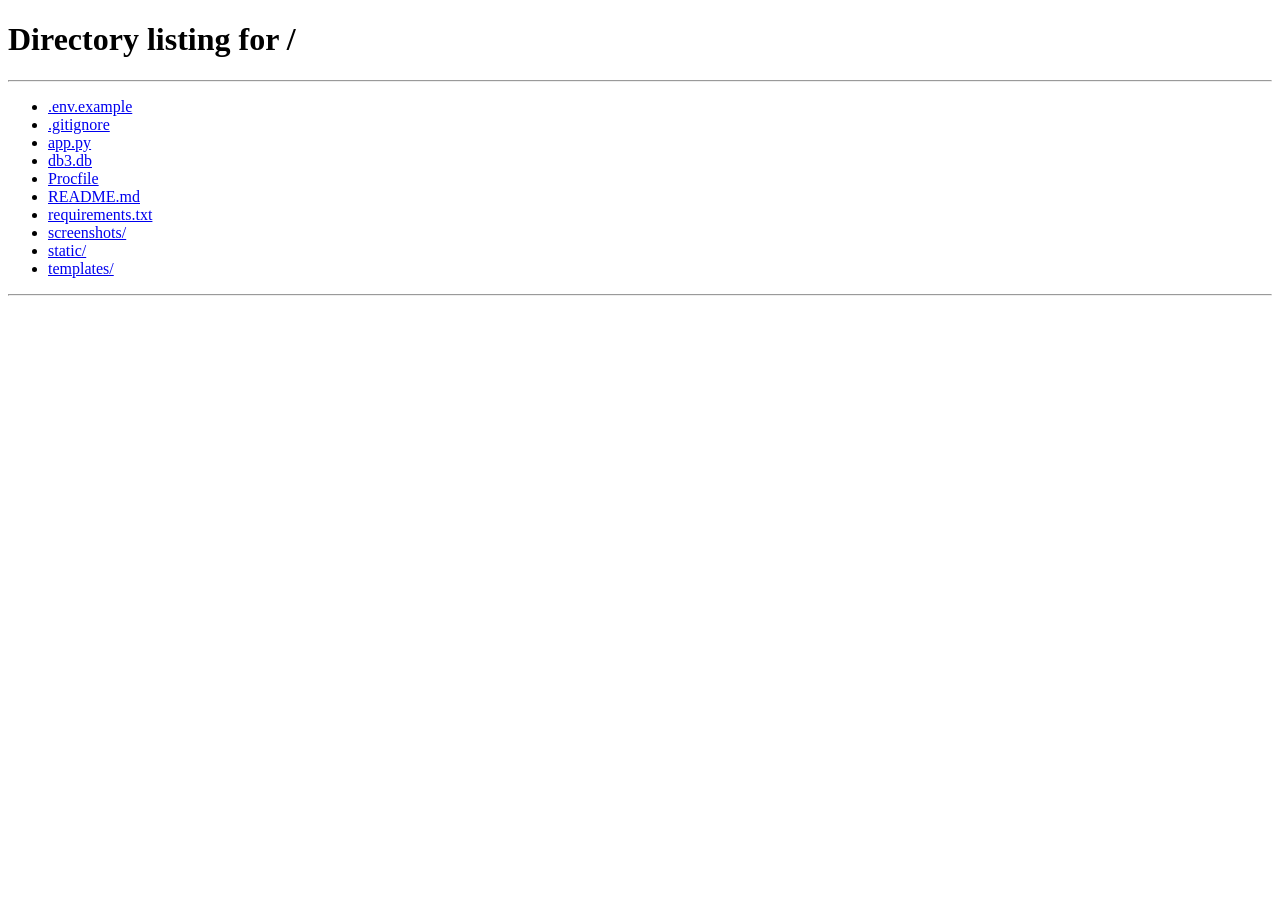
<file: templates/attendance_report.html>
<!DOCTYPE html>
<html lang="en">
  <head>
    <meta charset="UTF-8" />
    <meta name="viewport" content="width=device-width, initial-scale=1.0" />
    <title>Attendance Report</title>
    <link rel="stylesheet" href="/static/styles.css" />
    <style>
      .page-wrap { display:flex; align-items:top; justify-content:center; min-height:100vh; padding: 20px; }
      .report-card { width: 95%; max-width: 1000px; height: 90vh; max-height: 700px; background: rgba(255,255,255,0.95); backdrop-filter: blur(12px); border: 1px solid rgba(0,0,0,0.06); border-radius: 16px; padding: 24px 28px; box-shadow: 0 8px 32px rgba(0,0,0,0.25); font-family: 'Segoe UI', sans-serif; display: flex; flex-direction: column; }
      .report-container { max-width: 100%; margin: 0 auto; padding: 0; display: flex; flex-direction: column; flex: 1; min-height: 0; }
      .filter-grid { display: grid; grid-template-columns: repeat(4, 1fr); gap: 12px; margin-bottom: 16px; margin-right: 25px;}
      .filter-grid label { display: block; font-size: 16px; font-weight: 600; margin-bottom: 6px; color: #374151; }
      .filter-grid select, .filter-grid input { width: 100%; padding: 10px 12px; border: 1px solid #d1d5db; border-radius: 8px; }
      .report-actions { display: flex; gap: 10px; margin-bottom: 16px; }
      .btn { padding: 10px 14px; border-radius: 8px; border: none; cursor: pointer; font-size: 20px; font-weight: 600; }
      .btn-primary { padding: 10px 14px; border-radius: 8px; border: none; cursor: pointer; font-weight: 600;background: #0b6ed8; color: #fff; }
      .btn-primary:hover { padding: 10px 14px; border-radius: 8px; border: none; cursor: pointer; font-weight: 600;background: #015dc0; color: #fff; }
      .table-wrapper { flex: 1; overflow-y: auto; border: 1px solid #e5e7eb; border-radius: 8px; min-height: 0; }
      .table { width: 100%; border-collapse: collapse; }
      .table thead { position: sticky; top: 0; z-index: 10; }
      .table th, .table td { border: 1px solid #e5e7eb; padding: 10px; text-align: left; font-size: 14px; }
      .table th { background: #f3f4f6; }
      .muted { color: #6b7280; font-size: 13px; }
      .highlight-low { background: #fef2f2; }
    </style>
  </head>
  <body style="background-image: url('/static/clg.png'); background-size: cover; background-repeat: no-repeat; background-position: center; height: 100vh; margin: 0;">
    <div style="backdrop-filter: blur(6px); min-height: 100vh;" class="page-wrap">
      <div class="report-card">
        <div class="report-container">
          <div style="display:flex; align-items:center; justify-content:space-between; margin-bottom: 14px;">
            <h2 style="margin:0; color:#1f2937">Attendance Report</h2>
            <button id="close-btn" class="btn" onclick="window.location.href='/'">×</button>
          </div>

        <div class="filter-grid">
          <div>
            <label for="department">Department</label>
            <select id="department">
              <option value="">Select Department</option>
              <option value="electronics and communication engineering">Electronics and Communication Engineering</option>
              <option value="Computer Science and Engineering">Computer Science and Engineering</option>
              <option value="Mechanical Engineering">Mechanical Engineering</option>
              <option value="Civil Engineering">Civil Engineering</option>
              <option value="electrical and electronics engineering">Electrical and Electronics Engineering</option>
              <option value="industrial engineering and management">industrial engineering and management</option>
              <option value="electronics and instrumentation engineering">electronics and instrumentation engineering</option>
              <option value="electronics and telecommunication engineering">electronics and telecommunication engineering</option>
              <option value="information science and engineering">information science and engineering</option>
              <option value="medical electronics engineering">medical electronics engineering</option>
              <option value="computer science and business systems">computer science and business systems</option>
              <option value="artificial intelligence and machine learning">artificial intelligence and machine learning</option>
              <option value="aeronautical engineering">aeronautical engineering</option>
              <option value="business administration">MBA</option>
              <option value="computer applications">MCA</option>
              <option value="mathematics">mathematics</option>
              <option value="physics">physics</option>
              <option value="chemistry">chemistry</option>
            </select>
          </div>
          <div>
            <label for="semester">Semester</label>
            <select id="semester">
              <option value="">Select Semester</option>
              <option value="1">1st Semester</option>
              <option value="2">2nd Semester</option>
              <option value="3">3rd Semester</option>
              <option value="4">4th Semester</option>
              <option value="5">5th Semester</option>
              <option value="6">6th Semester</option>
              <option value="7">7th Semester</option>
              <option value="8">8th Semester</option>
            </select>
          </div>
          <div>
            <label for="section">Section</label>
            <select id="section">
              <option value="">Select Section</option>
              <option value="A">A</option>
              <option value="B">B</option>
              <option value="C">C</option>
              <option value="D">D</option>
            </select>
          </div>
          <div>
            <label for="subject">Subject</label>
            <input id="subject" placeholder="Enter subject code" />
          </div>
        </div>

        <div class="report-actions">
          <button class="btn-primary" id="load-report">Load Report</button>
        </div>

        <div id="results-info" class="muted"></div>
        <div class="table-wrapper">
          <table class="table" id="results-table" style="display:none;">
            <thead>
              <tr>
                <th>USN</th>
                <th>Student Name</th>
                <th>Attended</th>
                <th>Total Classes</th>
                <th>Percentage</th>
              </tr>
            </thead>
            <tbody></tbody>
          </table>
        </div>
        </div>
      </div>
    </div>

    <script>
      // Auth guard
      document.addEventListener('DOMContentLoaded', function(){
        const authUser = JSON.parse(localStorage.getItem('authUser') || 'null');
        if (!authUser || authUser.role !== 'faculty') {
          alert('Access denied. Faculty login required.');
          window.location.href = '/';
          return;
        }

        document.getElementById('load-report').addEventListener('click', loadReport);
      });

      async function loadReport(){
        const department = document.getElementById('department').value;
        const semester = parseInt(document.getElementById('semester').value);
        const section = document.getElementById('section').value;
        const subject = document.getElementById('subject').value.trim();

        if (!department || !semester || !section || !subject) {
          alert('Please fill all fields.');
          return;
        }

        try {
          const res = await fetch('/api/attendance-report', {
            method: 'POST',
            headers: { 'Content-Type': 'application/json' },
            body: JSON.stringify({ department, semester, section, subject })
          });
          const data = await res.json();
          if (!data.success) { alert(data.message || 'Failed'); return; }
          renderResults(data.results);
        } catch (e) {
          console.error(e);
          alert('Failed to load report');
        }
      }

      function renderResults(rows){
        const info = document.getElementById('results-info');
        const table = document.getElementById('results-table');
        const wrapper = table.closest('.table-wrapper');
        const tbody = table.querySelector('tbody');
        tbody.innerHTML = '';
        
        if (rows.length) {
          table.style.display = 'table';
          wrapper.style.display = 'block';
        } else {
          table.style.display = 'none';
          wrapper.style.display = 'none';
        }
        
        info.textContent = rows.length ? `${rows.length} students found` : 'No records found';

        rows.forEach(r => {
          const tr = document.createElement('tr');
          if ((r.percentage || 0) < 75) tr.classList.add('highlight-low');
          tr.innerHTML = `
            <td>${r.usn || ''}</td>
            <td>${r.student_name || ''}</td>
            <td>${r.attended || 0}</td>
            <td>${r.total_classes || 0}</td>
            <td>${(r.percentage ?? 0)}%</td>
          `;
          tbody.appendChild(tr);
        });
      }
    </script>
  </body>
</html>
</file>
<file: static/styles.css>
body {
        background-image: url("clg.png");
        background-size: cover; /* Make image cover entire page */
        background-repeat: no-repeat; /* Do not repeat the image */
        background-position: center; /* Center the image */
        height: 100vh;
      }

      /* ===== Header Controls ===== */
      #chatbot-header {
        background: rgb(35, 44, 162);
        backdrop-filter: blur(0px);
        padding: 15px;
        font-weight: bold;
        text-align: center;
        color: white;
        font-family:'Franklin Gothic Medium ';
        font-size: 17px;
        display: flex;
        justify-content: space-between;
        align-items: center;
      }
      #header-controls {
        display: flex;
        align-items: center;
        gap: 10px;
      }
      #role-badge {
        background: rgba(255,255,255,0.2);
        color: #fff;
        padding: 4px 8px;
        border-radius: 10px;
        font-size: 11px;
        font-family: 'Segoe UI', sans-serif;
      }
      #login-btn { 
        color: #fff; 
        background: rgba(255,255,255,0.1); 
        border: none;
        border-radius: 50%; 
        padding: 4px; 
        display: inline-flex; 
        align-items: center; 
        justify-content: center; 
        cursor: pointer;
        transition: background 0.2s;
      }
      #login-btn:hover { 
        background: rgba(255,255,255,0.2); 
        transform: scale(1.05); 
      }

      /* ===== Widget Button ===== */

#chatbot-toggle {
        position: fixed;
        bottom: 0px;
        right: 50px;
        width: 160px;
        height: 60px;
        background: #0b6ed8;
        color: white;
        border-radius: 15px 15px 0 0;
        border: none;
        font-size: 15px;
        display: flex;
        align-items: center;
        padding-left: 15px;
        font-family:'Times New Roman', Times, serif;
        box-shadow: 0 4px 20px rgba(0, 0, 0, 0.3);
        z-index: 999;
        cursor: pointer;
        transition: transform 0.1s ease;
}

      #chatbot-toggle:hover {
        background: #015dc0;
        transform: scale(1.05);
      }

      /* ===== Chat Window ===== */
      #chatbot-container {
        position: fixed;
        bottom: 100px;
        right: 20px;
        width: 420px;
        height: 570px;
        border-radius: 20px;
        backdrop-filter: blur(10px);
        background: rgba(235, 235, 235, 0.511);
        border: 1px solid rgba(255, 255, 255, 0.25);
        box-shadow: 0 8px 32px rgba(0, 0, 0, 0.25);
        display: none;
        flex-direction: column;
        overflow: hidden;
        z-index: 999;
      }


      /* ===== Messages Area ===== */
      #chatbot-messages {
        flex: 1;
        padding: 16px;
        overflow-y: auto;
        font-family: 'Segoe UI', sans-serif;
        display: flex;
        flex-direction: column;
        gap: 10px;
      }

      .message { margin-bottom: 0; padding: 10px 14px; border-radius: 12px; max-width: 85%; line-height: 1.5; box-shadow: 0 2px 8px rgba(0,0,0,0.08); }
      .message.user { background: #2563eb; color: #fff; }
      .message.bot { background: #ffffff; color: #1f2937; border: 1px solid rgba(0,0,0,0.06); }

      .bot .bot-choice-container { margin-top: 8px; }

      .user { align-self: flex-end; margin-left: auto; }
      .bot { align-self: flex-start; margin-right: auto; }

      /* ===== Input Area ===== */
      #chatbot-input-area {
        display: flex;
        align-items: center;
        padding: 10px;
        background: rgb(194, 194, 194);
        backdrop-filter: blur(12px);
        border-top: 1px solid rgba(255, 255, 255, 0.2);
      }

      #chatbot-input {
        flex: 1;
        padding: 10px 14px;
        margin: 0 8px;
        border: none;
        border-radius: 18px;
        font-size: 14px;
        outline: none;
        background: rgba(255, 255, 255, 0.3);
        color: #000;
      }

      #send-btn {
        background: transparent;
        border: none;
        font-size: 25px;
        padding-bottom: 5px;
        cursor: pointer;
        color: #333;
        transition: transform 0.2s;
      }

        #mic-btn {
        background: transparent;
        border: none;
        font-size: 20px;
        padding-top: 5px;
        cursor: pointer;
        color: #333;
        transition: transform 0.2s;
      }

      #send-btn:hover,
      #mic-btn:hover {
        transform: scale(1.2);
      }

      /* Auth modals */
      .login-modal {
        position: fixed;
        top: 0;
        left: 0;
        width: 100%;
        height: 100%;
        background: rgba(0, 0, 0, 0.5);
        backdrop-filter: blur(4px);
        display: none;
        z-index: 2000;
      }
      .login-modal.show {
        display: flex;
        align-items: center;
        justify-content: center;
      }
      .auth-container { 
        position: relative;
        display: flex; 
        align-items: center; 
        justify-content: center; 
        width: 100%;
        height: 100%;
      }
      .auth-card { 
        width: 360px; 
        background: rgba(255,255,255,0.95); 
        border-radius: 16px; 
        padding: 24px; 
        box-shadow: 0 8px 32px rgba(0,0,0,0.3); 
        font-family: 'Segoe UI', sans-serif; 
        position: relative;
      }
      .auth-header {
        display: flex;
        justify-content: space-between;
        align-items: center;
        margin-bottom: 16px;
      }
      .auth-header h2 { margin: 0; color: #1f2937; }
      .close-btn {
        background: none;
        border: none;
        font-size: 24px;
        color: #6b7280;
        cursor: pointer;
        padding: 4px 8px;
        border-radius: 50%;
        transition: all 0.2s;
        line-height: 1;
      }
      .close-btn:hover {
        background: #f3f4f6;
        color: #374151;
        transform: scale(1.1);
      }
      .auth-card label { display:block; margin-top: 10px; font-size: 14px; color: #374151; }
      .auth-card input { width: 93%; padding: 10px 12px; border-radius: 10px; border: 1px solid #d1d5db; margin-top: 6px; background: #fff; }
      .auth-card select { width: 100%; padding: 10px 12px; border-radius: 10px; border: 1px solid #d1d5db; margin-top: 6px; background: #fff; }
      .auth-btn { margin-top: 14px; width: 100%; padding: 10px 12px; border-radius: 10px; background: #0b6ed8; color: #fff; border: none; cursor: pointer; font-weight: 500; }
      .auth-btn:hover { background: #015dc0; }
      .auth-note { font-size: 13px; margin-top: 10px; text-align: center; }
      .auth-note a { color: #0b6ed8; text-decoration: none; }
      .auth-note a:hover { text-decoration: underline; }


      .faculty-card {
      display: flex;
      justify-content: center;
      margin: 15px 0;
      }

.card-glass {
  background: rgba(195, 195, 195, 0.2);
  backdrop-filter: blur(12px);
  border: 1px solid rgba(255, 255, 255, 0.25);
  border-radius: 20px;
  padding: 20px;
  width: 300px;
  box-shadow: 0 8px 32px rgba(0, 0, 0, 0.2);
  text-align: center;
  font-family: 'Segoe UI', sans-serif;
  color: #1a1a1a;
}
.faculty-photo {
  width: 130px;
  height: 150px;
  border-radius: 15%;
  object-fit: cover;
  margin-bottom: 5px;
}
.faculty-name {
  font-weight: bold;
  font-size: 20px;
  margin-bottom: 5px;
  color: #2c3e50;
}
.faculty-dept {
  font-size: 14px;
}
.faculty-designation .faculty-dept .faculty-contact, .faculty-email{
margin-bottom: 4px;
}
.faculty-contact, .faculty-email {
  font-size: 14px;
  margin: 4px 0;
  display: flex;
  justify-content: center;
  align-items: center;
  gap: 6px;
}


.department-card {
    background: rgba(195, 195, 195, 0.2);
    backdrop-filter: blur(12px);
    border: 1px solid rgba(255, 255, 255, 0.25);
    border-radius: 20px;
    padding: 20px;
    box-shadow: 0 8px 32px rgba(0, 0, 0, 0.2);
    font-family: 'Segoe UI', sans-serif;
    line-height: 1.6;
    max-width: 400px;
}
.department-name {
    font-weight: bold;
    font-size: 20px;
    margin-bottom: 5px;
    color: #102b45;
    text-align: center;
}
.department-overview {
    text-align: justify;
}
.department-hod, .department-mail, .department-phone{
    padding-top: 5px;
}
.department-card a {
    color: #023e76;
    text-decoration: none;
}

.bot-choice-container {
  display: flex;
  flex-direction: column;
  gap: 8px;
  padding-top: 0px;
}
.bot-choice-message {
  font-size: 16px;
  font-weight: 500;
  color: #374151;
  margin-bottom: 6px;
}
.bot-choice-buttons {
  display: grid;
  grid-template-columns: 1fr 1fr;
  gap: 8px;
  width: 100%;
}
.bot-choice-buttons button {
  background: #f8fafc; 
  border: 1px solid #2c87ff; 
  border-radius: 15px;
  padding: 8px 12px;
  font-size: 13px;
  font-weight: 400;
  color: #475569;
  transition: all 0.2s ease;
  cursor: pointer;
  text-align: left;
  box-shadow: 0 1px 2px rgba(0,0,0,0.04);
  flex: 0 0 calc(50% - 4px);
}
.bot-choice-buttons button:hover {
  background: #e2e8f0;
  border-color: #cbd5e1;
  transform: translateY(-1px);
}



.result-table {
  width: 100%;
  border-collapse: collapse;
  margin-top: 8px;
  font-size: 14px;
}
.result-table th, .result-table td {
  border: 1px solid #ccc;
  padding: 6px;
  text-align: left;
}
.result-table th {
  background-color: #f5f5f5;
}
</file>
